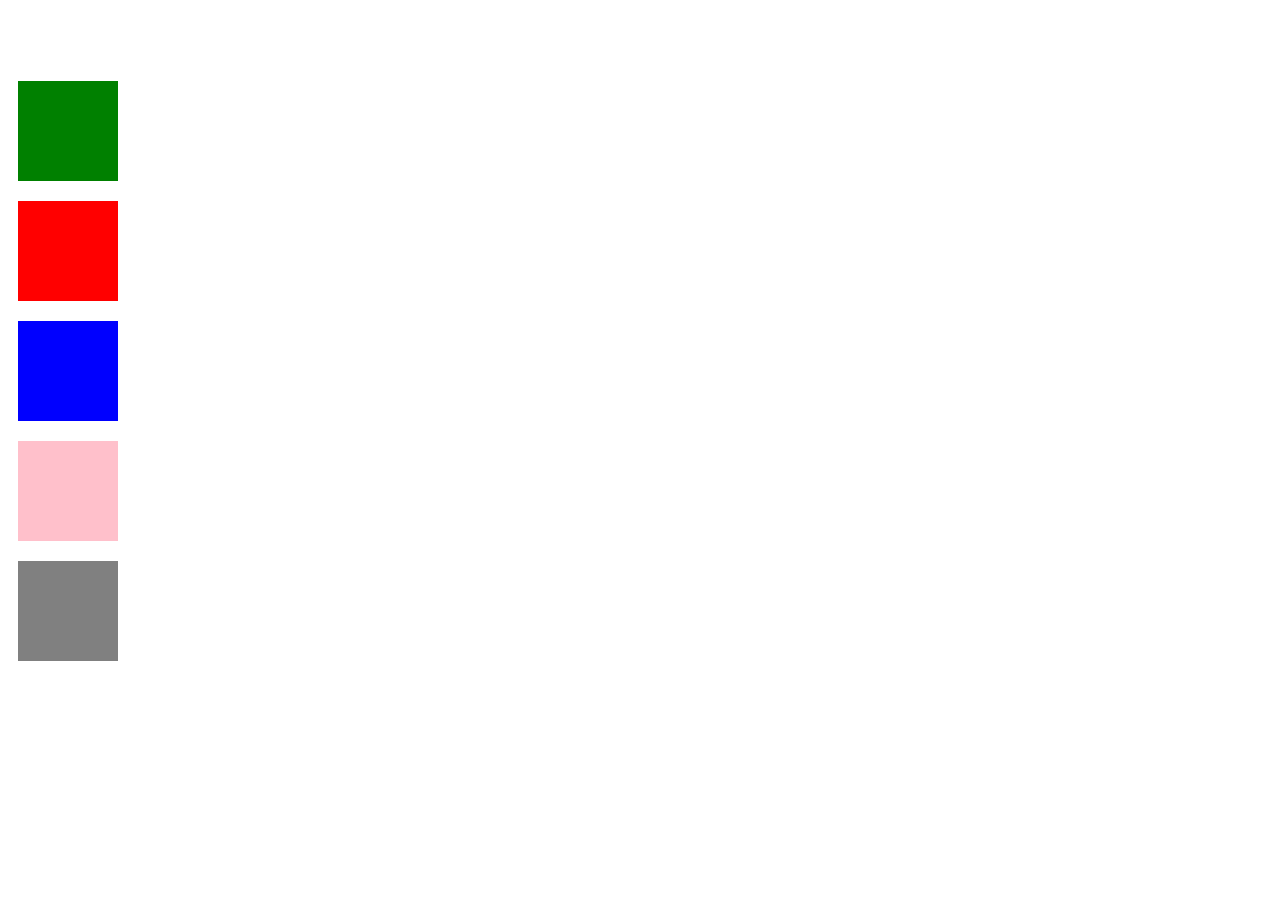
<file: stretch-assignment/index.html>
<!DOCTYPE html>
<html>
  <head>
    <title>DOM II</title>
    <link rel="stylesheet" href="./styles.css" />
  </head>
  <body>
    <script defer="defer" src="./index.js"></script>

    <div class="blocks">
      <div class="block block--red"></div>
      <div class="block block--blue"></div>
      <div class="block block--green send-to-top"></div>
      <div class="block block--pink"></div>
      <div class="block block--gray"></div>
    </div>
  </body>
</html>
</file>
<file: stretch-assignment/styles.css>
body {
  display: flex;
  /*justify-content: center;*/
}

.blocks {
  margin-top: 5%;
  display: flex;
  flex-direction: column;
}

.block {
  width: 100px;
  height: 100px;
  margin: 10px;
}

.block--red {
  background-color: red;
}

.block--blue {
  background-color: blue;
}

.block--green {
  background-color: green;
}

.block--pink {
  background-color: pink;
}

.block--gray {
  background-color: gray;
}

.send-to-top {
  order: -1;
}

.send-down {
  order: 0;
}
</file>
